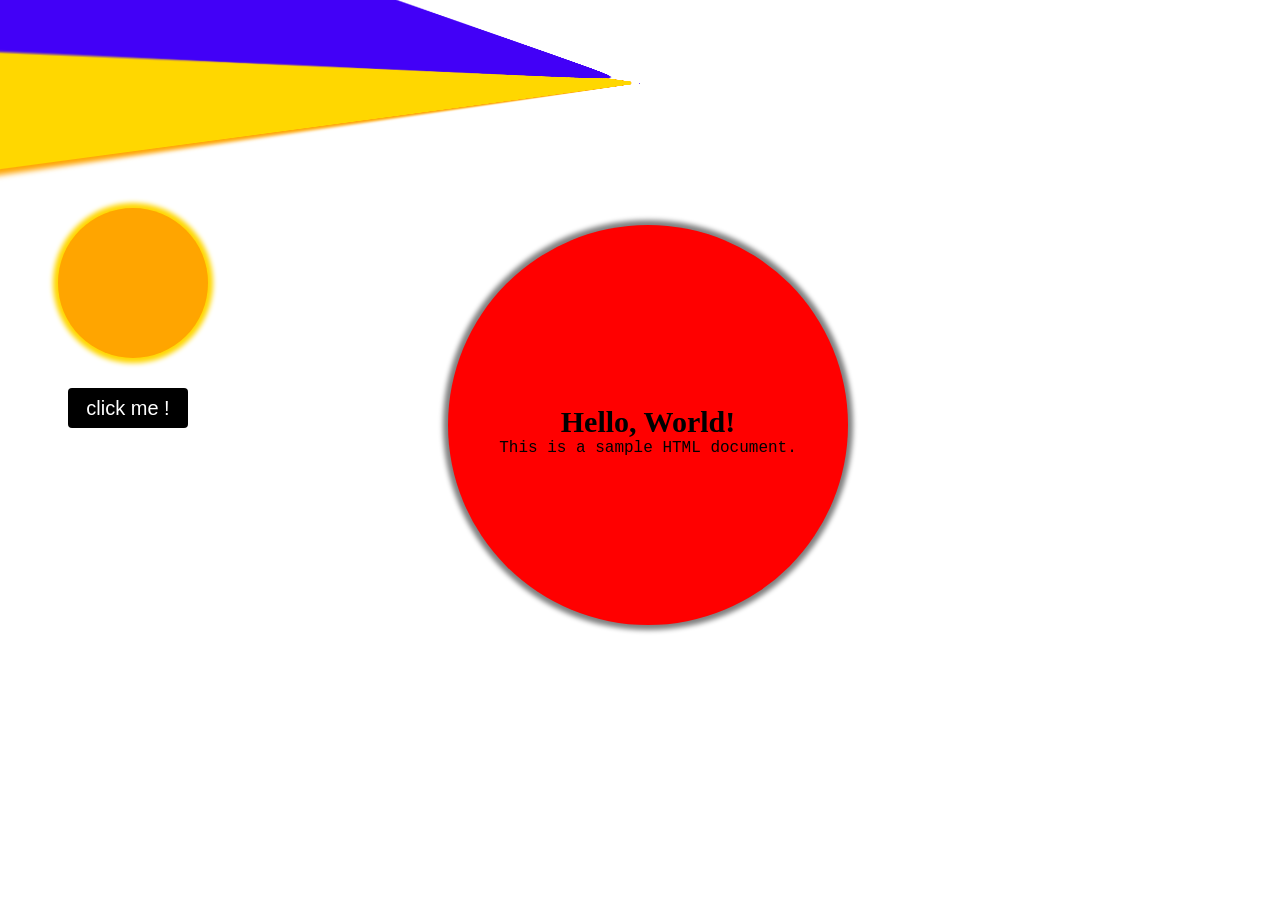
<file: index.html>
<!doctype html>
<html lang="en">
  <head>
    <meta charset="UTF-8" />
    <meta name="viewport" content="width=device-width, initial-scale=1.0" />
    <link rel="stylesheet" href="style.css" />
    <title>Document</title>
  </head>
  <body>
    <div class="container">
      <h1>Hello, World!</h1>
      <p>This is a sample HTML document.</p>
    </div>

    <div class="container1">
      <div class="box"></div>
    </div>

    <!-- <div class="boxes">
      <div class="box"></div>
      <div class="box"></div>
      <div class="box"></div>
      <div class="box"></div>
    </div> -->

    <div class="div1"></div>
    <button class="btn">click me !</button>
    <script src="script.js"></script>
  </body>
</html>
</file>
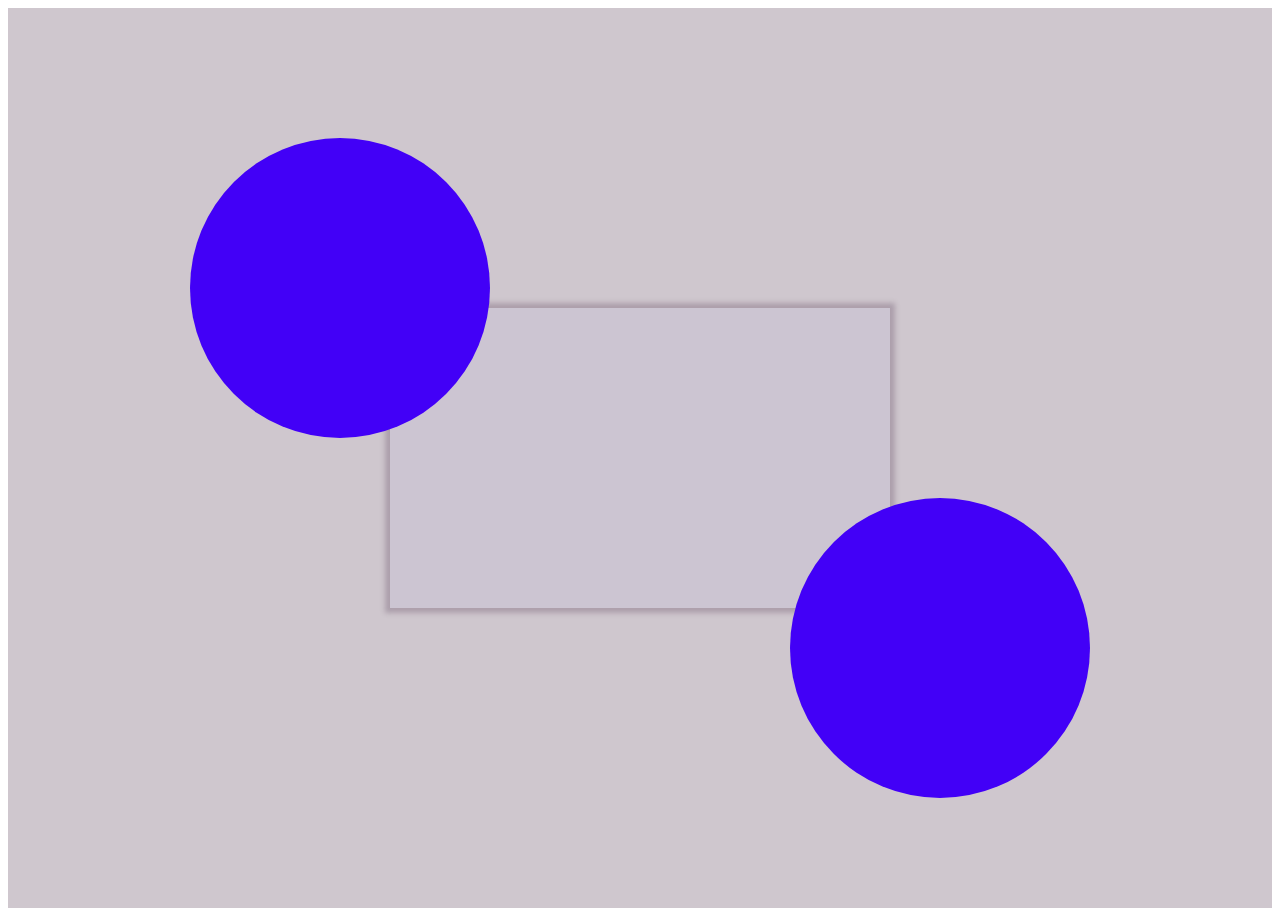
<file: project1.html>
<!doctype html>
<html lang="en">
  <head>
    <meta charset="UTF-8" />
    <meta name="viewport" content="width=device-width, initial-scale=1.0" />
    <link rel="stylesheet" href="style.css" />
    <title>Document</title>
  </head>
  <body>
    <section>
      <div class="box"></div>
    </section>
  </body>
</html>
</file>
<file: style.css>
.container {
  width: 400px;
  height: 400px;
  border-radius: 50%;
  background-color: red;
  box-shadow: 0 0 5px 5px gray;
  text-align: center;
  overflow: hidden;
  position: absolute;
  top: 25%;
  left: 35%;
  animation: move 2s 6 ease-in-out;
  -webkit-animation: move 2s 0.9s 6 ease-in;
}
@keyframes move {
  0% {
    transform: scale(1);
    background-color: #ffffff;
    -webkit-transform: scale(1);
    -moz-transform: scale(1);
    -ms-transform: scale(1);
    -o-transform: scale(1);
  }
  20% {
    background-color: lightpink;
  }
  40% {
    background-color: hotpink;
  }
  100% {
    transform: perspective();
    background-color: deeppink;
    -webkit-transform: perspective();
    -moz-transform: perspective();
    -ms-transform: perspective();
    -o-transform: perspective();
  }
}
.container h1 {
  position: relative;
  top: 40%;
  font-size: 30px;
}
.container p {
  position: relative;
  top: 35%;
  font-size: 16px;
  font-weight: 500;
  font-family: "Courier New", Courier, monospace;
}

.container:hover {
  background-color: aqua;
}

.container1 {
  perspective: 0px;
}

.container1 .box {
  width: 150px;
  height: 150px;
  background-color: gold;
  transform: rotateY(45deg);
  box-shadow: 0 0 5px 5px orange;
}

.div1 {
  width: 150px;
  height: 150px;
  border-radius: 50%;
  background-color: orange;
  margin-top: 50px;
  margin-left: 50px;
  box-shadow: 0 0 5px 5px gold;
}

.btn {
  margin-top: 30px;
  margin-left: 60px;
  width: 120px;
  height: 40px;
  font-size: 20px;
  border: none;
  background-color: black;
  border-radius: 4px;
  color: white;
}

.div1.toggle {
  background-color: black;
}

/** Project 1 CSS file **/
section {
  min-height: 100vh;
  width: 100%;
  background-color: #4d324c45;
  display: flex;
  justify-content: center;
  align-items: center;
}
.box {
  width: 500px;
  height: 300px;
  background-color: #c6c0d756;
  z-index: 1000;
  box-shadow: 0 0 5px 5px #4d324c45;
  position: relative;
}

.box::before {
  content: "";
  position: absolute;
  width: 300px;
  height: 300px;
  border-radius: 50%;
  background-color: #4200f7;
  top: 80%;
  left: 0;
  transform: translate(400px, -50px);
  z-index: -1;
}

.box::after {
  content: "";
  position: absolute;
  width: 300px;
  height: 300px;
  border-radius: 50%;
  background-color: #4200f7;
  top: 10%;
  left: 0;
  transform: translate(-200px, -200px);
  z-index: -1;
}
</file>
